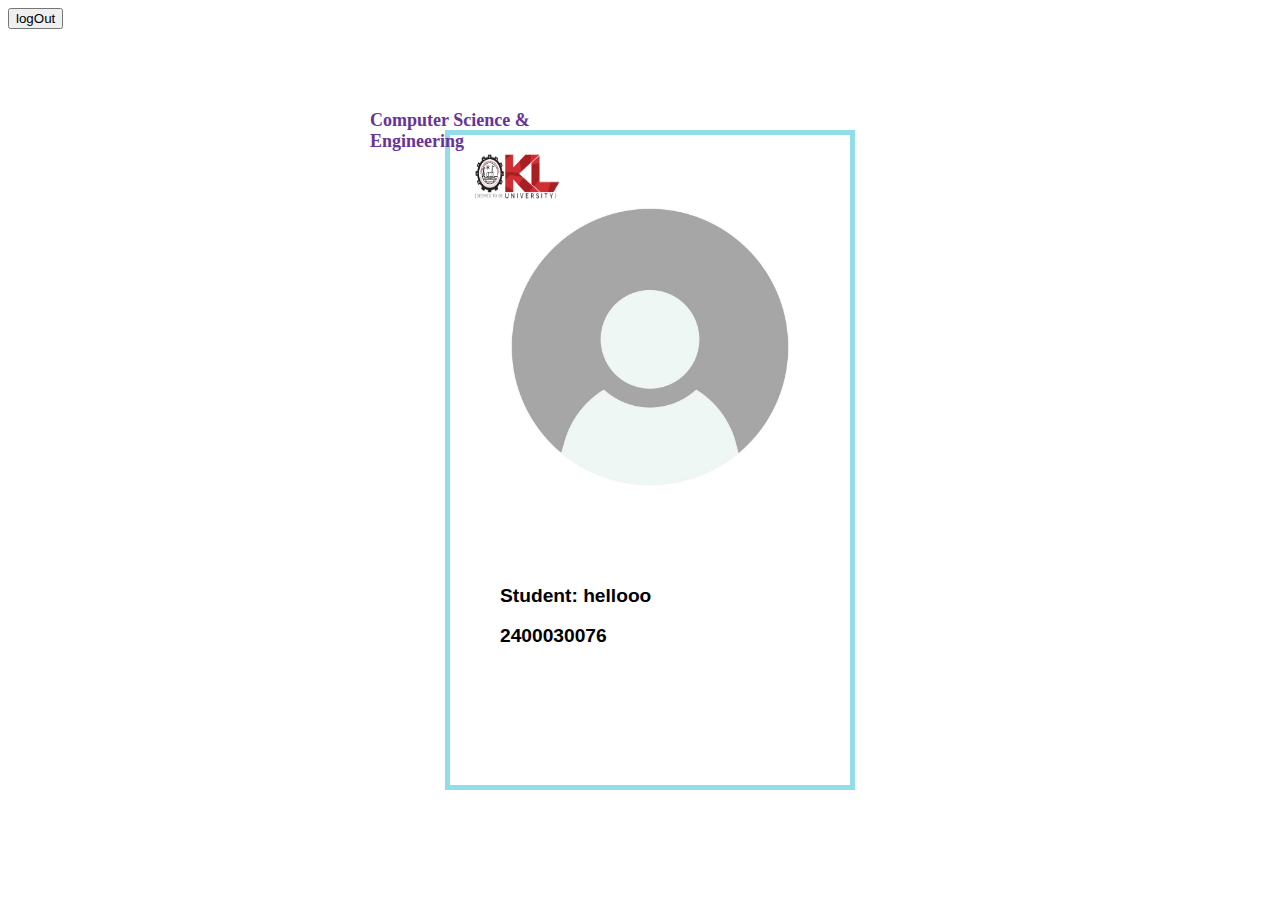
<file: FrontEnd/id_card/index.html>
<!DOCTYPE html>
<html lang="en">
<head>
    <meta charset="UTF-8">
    <meta name="viewport" content="width=device-width, initial-scale=1.0">
    <title>Document</title>
    <link rel="stylesheet" href="index.css">
</head>
<body>
    <div id="card">

       
        <h2>Student: hellooo</h2> <br>
        <h2>2400030076</h2>       
        
        <img id="img" src="profile.jpg" alt="profile">
        <img id="logo" src="logo.png" alt="logo here">
    </div>


    <div>

         <h2 id="text">Computer Science & <br>Engineering</h2>
    </div>

<div id="sep">
    <button>logOut</button>

</div>




            
</body>
</html>
</file>
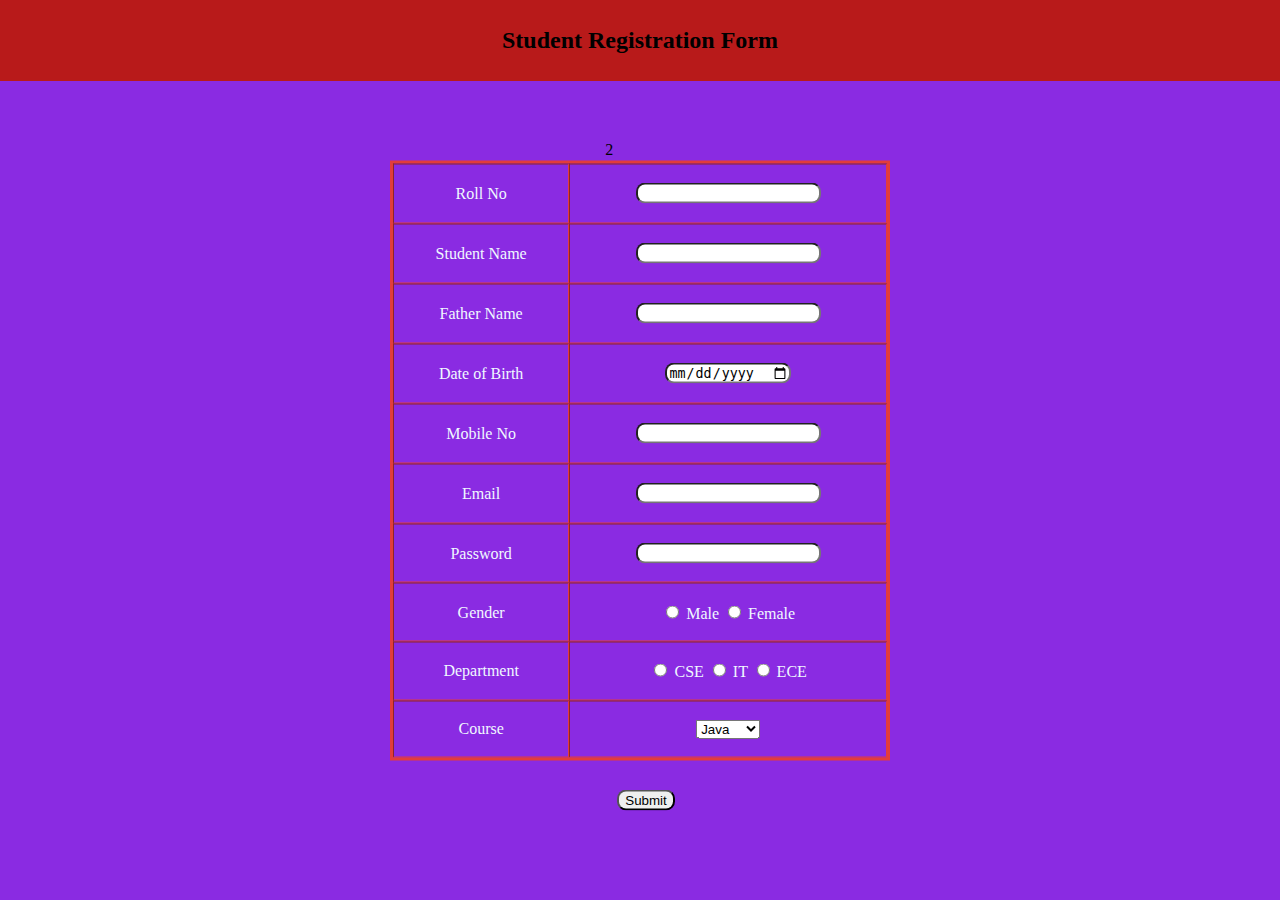
<file: FrontEnd/student_form/index.html>
<!DOCTYPE html>
<html lang="en">
<head>
    <meta charset="UTF-8">
    <meta name="viewport" content="width=device-width, initial-scale=1.0">
    <title>Student Form</title>
    <link rel="stylesheet" href="index.css">
</head>
<body>


<div id="d1">


    <h2 id="hed">Student Registration Form</h2>




</div>

<div id="fo">
    <form action="">
        <table id="table" border="1" cellpadding="12" cellspacing="0">
            <tr>
                <td><label>Roll No</label></td>
                <td><input type="number" name=""></td>
            </tr>
            <tr>
                <td><label>Student Name</label></td>
                <td><input type="text" name=""></td>
            </tr>
            <tr>2
                <td><label>Father Name</label></td>
                <td><input type="text" name=""></td>
            </tr>
            <tr>
                <td><label>Date of Birth</label></td>
                <td><input type="date" name=""></td>
            </tr>
            <tr>
                <td><label>Mobile No</label></td>
                <td><input type="number" name=""></td>
            </tr>
            <tr>
                <td><label>Email</label></td>
                <td><input type="email" name=""></td>
            </tr>
            <tr>
                <td><label>Password</label></td>
                <td><input type="password" name=""></td>
            </tr>
            <tr>
                <td><label>Gender</label></td>
                <td>
                    <input type="radio" name="gender"> Male
                    <input type="radio" name="gender"> Female
                </td>
            </tr>
            <tr>
                <td><label>Department</label></td>
                <td>
                    <input type="radio" name="department"> CSE
                    <input type="radio" name="department"> IT
                    <input type="radio" name="department"> ECE
                </td>
            </tr>
            <tr>
                <td><label>Course</label></td>
                <td>
                    <select name="course">
                        <option value="java">Java</option>
                        <option value="python">Python</option>
                        <option value="c">C</option>
                        <option value="cpp">C++</option>
                    </select>
                </td>
            
            <button   id="submit"  type="submit">Submit</button>
         

        </table>
    </form>

</div>

</body>
</html>
</file>
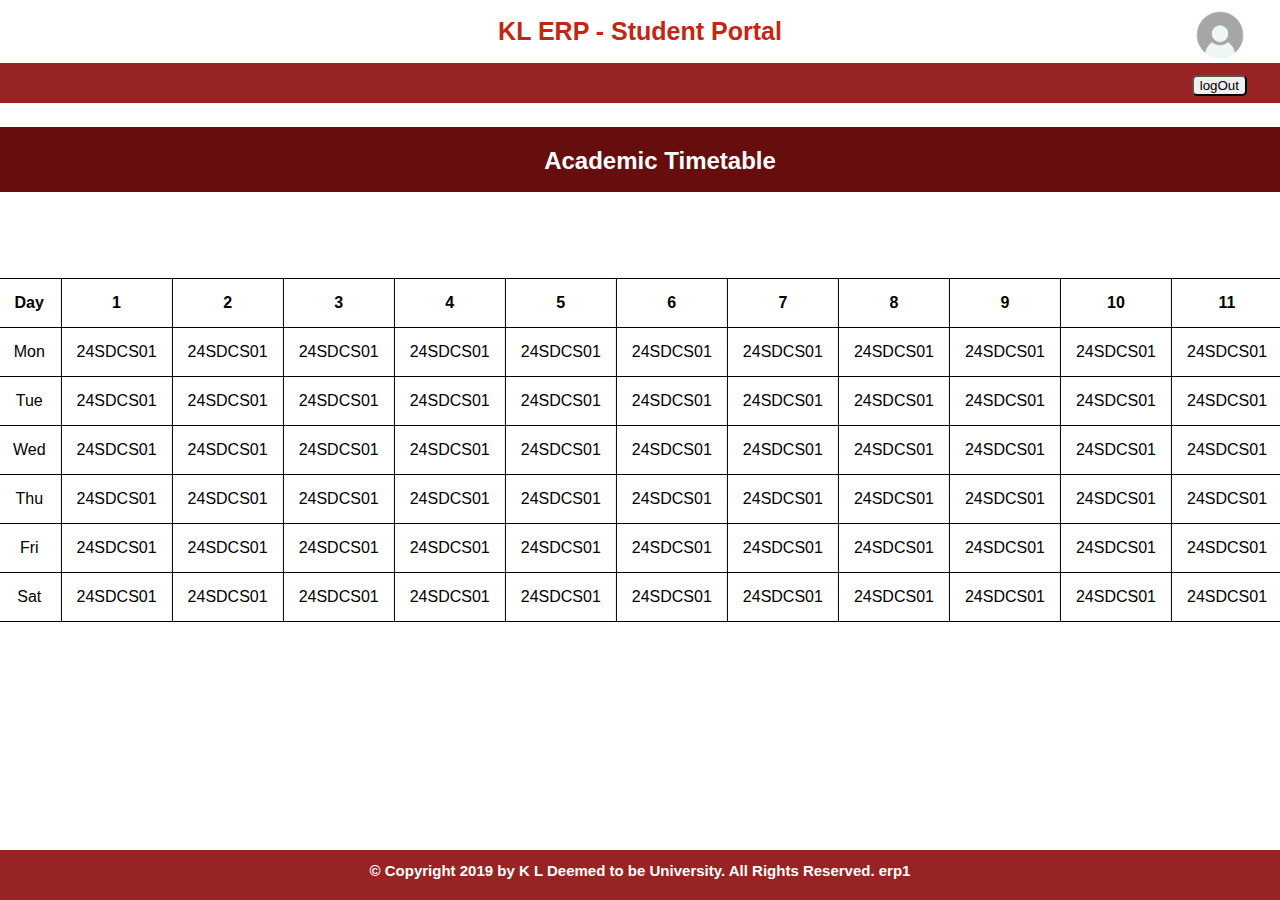
<file: FrontEnd/Erp_TimeTable/html/index.html>
<!DOCTYPE html>
<html lang="en">
<head>
    <meta charset="UTF-8">
    <meta name="viewport" content="width=device-width, initial-scale=1.0">
    <title>Student Id Card</title>
    <link rel="stylesheet" href="css/index.css">
</head>
<body>

<div id="navbar">

    <h1>KL ERP - Student Portal</h1>
    <img src="images/profile.jpg" alt="Photo">


</div>

<div id="sep">
    <button>logOut</button>

</div>

<div id="bar">
    <h2 id="cc">Academic Timetable</h2>

</div>



<div class="timetable" id="timetable">

    <table>

        <thead>
            <th>Day</th>
            <th>1</th>
            <th>2</th>
            <th>3</th>
            <th>4</th>
            <th>5</th>
            <th>6</th>
            <th>7</th>
            <th>8</th>
            <th>9</th>
            <th>10</th>
            <th>11</th>
        </thead>

        <tbody>
            <td>Mon</td>
            <td>24SDCS01</td>
            <td>24SDCS01</td>
            <td>24SDCS01</td>
            <td>24SDCS01</td>
            <td>24SDCS01</td>
            <td>24SDCS01</td>
            <td>24SDCS01</td>
            <td>24SDCS01</td>
            <td>24SDCS01</td>
            <td>24SDCS01</td>
            <td>24SDCS01</td>
        </tbody>

        <tbody>
            <td>Tue</td>
                <td>24SDCS01</td>
            <td>24SDCS01</td>
            <td>24SDCS01</td>
            <td>24SDCS01</td>
            <td>24SDCS01</td>
            <td>24SDCS01</td>
            <td>24SDCS01</td>
            <td>24SDCS01</td>
            <td>24SDCS01</td>
            <td>24SDCS01</td>
            <td>24SDCS01</td>
        </tbody>

        <tbody>
            <td>Wed</td>
                <td>24SDCS01</td>
            <td>24SDCS01</td>
            <td>24SDCS01</td>
            <td>24SDCS01</td>
            <td>24SDCS01</td>
            <td>24SDCS01</td>
            <td>24SDCS01</td>
            <td>24SDCS01</td>
            <td>24SDCS01</td>
            <td>24SDCS01</td>
            <td>24SDCS01</td>
        </tbody>

        <tbody>
            <td>Thu</td>
               <td>24SDCS01</td>
            <td>24SDCS01</td>
            <td>24SDCS01</td>
            <td>24SDCS01</td>
            <td>24SDCS01</td>
            <td>24SDCS01</td>
            <td>24SDCS01</td>
            <td>24SDCS01</td>
            <td>24SDCS01</td>
            <td>24SDCS01</td>
            <td>24SDCS01</td>
        </tbody>

        <tbody>
            <td>Fri</td>
                <td>24SDCS01</td>
            <td>24SDCS01</td>
            <td>24SDCS01</td>
            <td>24SDCS01</td>
            <td>24SDCS01</td>
            <td>24SDCS01</td>
            <td>24SDCS01</td>
            <td>24SDCS01</td>
            <td>24SDCS01</td>
            <td>24SDCS01</td>
            <td>24SDCS01</td>
        </tbody>

        <tbody>
            <td>Sat</td>
                <td>24SDCS01</td>
            <td>24SDCS01</td>
            <td>24SDCS01</td>
            <td>24SDCS01</td>
            <td>24SDCS01</td>
            <td>24SDCS01</td>
            <td>24SDCS01</td>
            <td>24SDCS01</td>
            <td>24SDCS01</td>
            <td>24SDCS01</td>
            <td>24SDCS01</td>
        </tbody>

    </table>

</div>

<footer class="footer">
    <h2>
        © Copyright 2019 by K L Deemed to be University. All Rights Reserved.   erp1
    </h2>
</footer>



  


</body>
</html>
</file>
<file: FrontEnd/id_card/index.css>
#card {
  width: 400px;
  height: 650px;
  border: 5px solid rgb(145, 221, 233);
  margin: 10px;

  position: absolute; 
  top: 50%;
  left: 50%;
  transform: translate(-50%, -50%);

  font-family: sans-serif;
}

#card h2{
    padding: 0px;
    margin: 0px;
    font-family:sans-serif;
    font-size: larger;
    position: relative;
    top: 450px;
    left: 50px;



}

#img{
    width: 300px;
    height: 300px;
    position: relative;
    left: 50px;
}

#logo{
    width: 150px;
    height: 50px;
    position: relative;
    bottom: 350px;
    left: 20px;
}


#text {
  position: absolute;
  top: 95px;    
  left: 370px;    
  color: rebeccapurple;
  font-size: 18px;
}
</file>
<file: FrontEnd/student_form/index.css>
body{
    padding: 0px;
    margin: 0px;
    background-color: blueviolet;
}




#fo{
    justify-content: center;
    justify-content: center;
    align-items: center;
    text-align: center;
    position: absolute;
    top: 50%;
    left: 50%;
    transform: translate(-50%, -50%);
}

#hed{
    text-align: center;
}

#table{
    color: aliceblue;
    width: 500px;
    height: 600px;
    border: solid rgb(226, 60, 60);
}


#d1{

  padding: 7px;
  background-color: rgb(184, 26, 26);

}

input{
    border-radius: 9px;
    
}


#submit{

    position: relative;
    top: 650px;
    border-radius: 9px;
    
}

#submit:hover{
    border: solid 2px green;
    background-color: green;
    color: wheat;
    transform: translate(50px);
}
</file>
<file: FrontEnd/Erp_TimeTable/html/css/index.css>
body{
    font-family: sans-serif;
    margin: 0;

}



table , td , th {
  border: 1px solid black;
  border-collapse: collapse; 
  padding: 15px; 
  
  

}

table{
    flex: auto;
    justify-content: center;
    justify-content: center;
    align-items: center;
    text-align: center;
    position: absolute;
    top: 50%;
    left: 50%;
    transform: translate(-50%, -50%);

}

#navbar h1{
    color: rgb(193, 39, 18);
    text-align: center;
    font-size: 25px;
    
}

#sep {
    background-color: rgb(151, 35, 35);
    padding: 20px;
}

#sep button{
    position: absolute;
    right: 33px;
    top: 75px;
    justify-content: center;
    align-items: center;
    border-radius: 5px;

}

#navbar img {
    height: 50px;
    width: 50px;
    position: absolute;          
    top: 0;                   
    right: 25px;                 
    margin: 10px;                 
    

}




#bar{

    width: 100%;
    height: 25px;
    padding: 20px;
    background-color: rgb(102, 14, 14);
    position: absolute;
    top: 127px;
    text-align: center;
    color: white;

}

#cc{
    padding: 0%;
    margin: 0%;
}



footer{
    width: 100%;
    height: 50px;
    position: fixed;
    bottom: 0;
    left: 0;
    color: brown;
    background-color: rgb(151, 35, 35);
    color: white;
    font-size: 10px;
    text-align: center;
    
}
</file>
